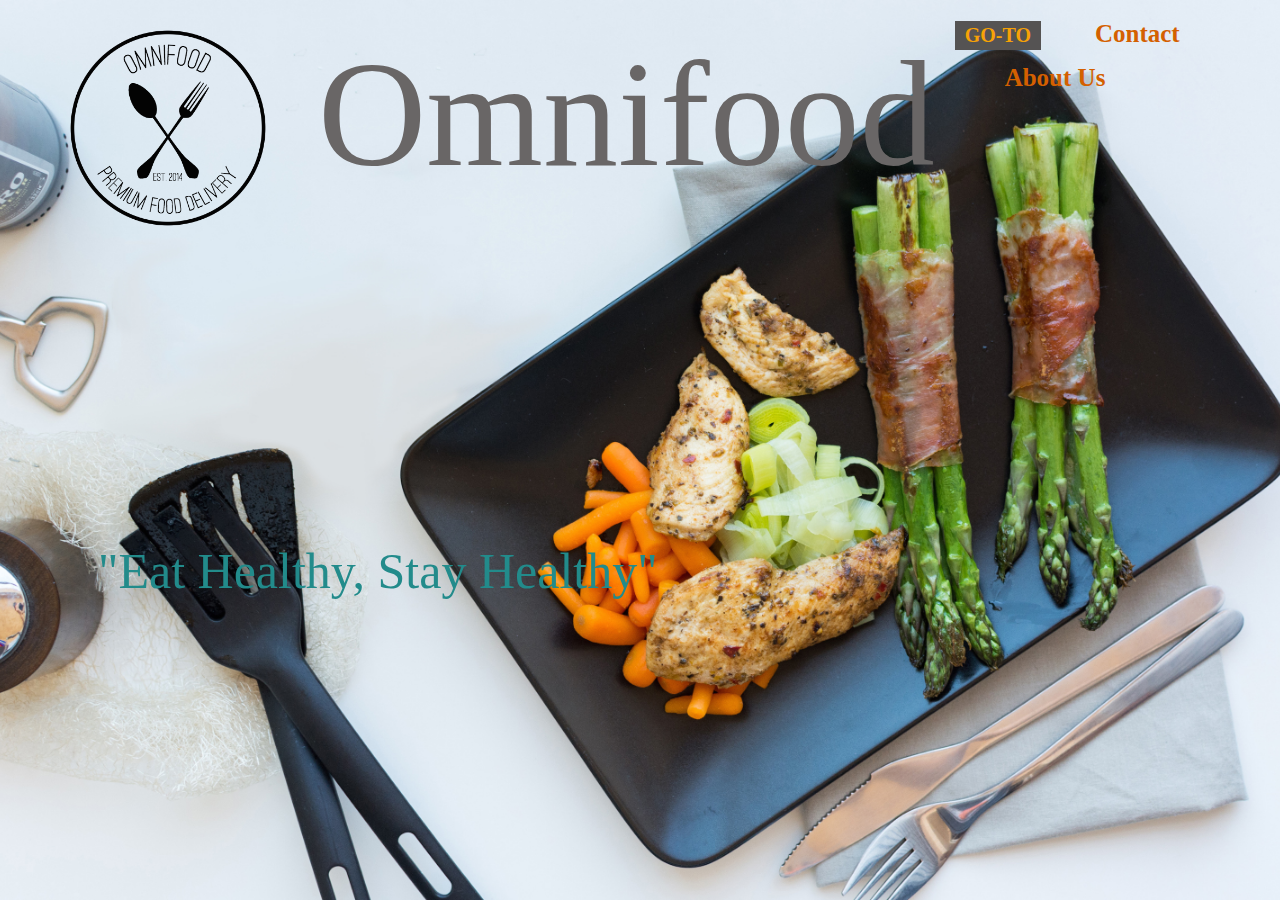
<file: index.html>
<!DOCKTYPE html>
<html>
    <head>
        <meta charset="utf-8">
        <title>Omnifood</title>
        <link rel="stylesheet" href="style.css">
    </head>
    <body background="hero.jpg">
       
            
                <img class="logo" src="logo.png" alt="omnifood logo">
                <h1 class="omn" >Omnifood</h1>
               
               
            
        
            <div>

                <div class="dropdown">
                    <h1 class="dropbtn">GO-TO</h1>
                    <div class="dropdown-content">
                        <a class="btn" href="page2.html"  >Next</a>
                        <a class="btn" href="menu1.html"  >Veg Menu</a>
                        <a class="btn" href="menu2.html"  >Non-veg Menu</a>
                        <a class="btn" href="menu3.html"  >Fast-Food</a>
                        <a class="btn" href="menu4.html"  >Cold-Drinks</a>
                        
                    </div>
                  </div>
                   
                   
                    <a class="btn" href="#"  >Contact</a> 
                    <a class="btn" href="#" >About Us</a>
            </div>

            <p class="line">"Eat Healthy, Stay Healthy"</p>
        
        

    </body>
</html>
</file>
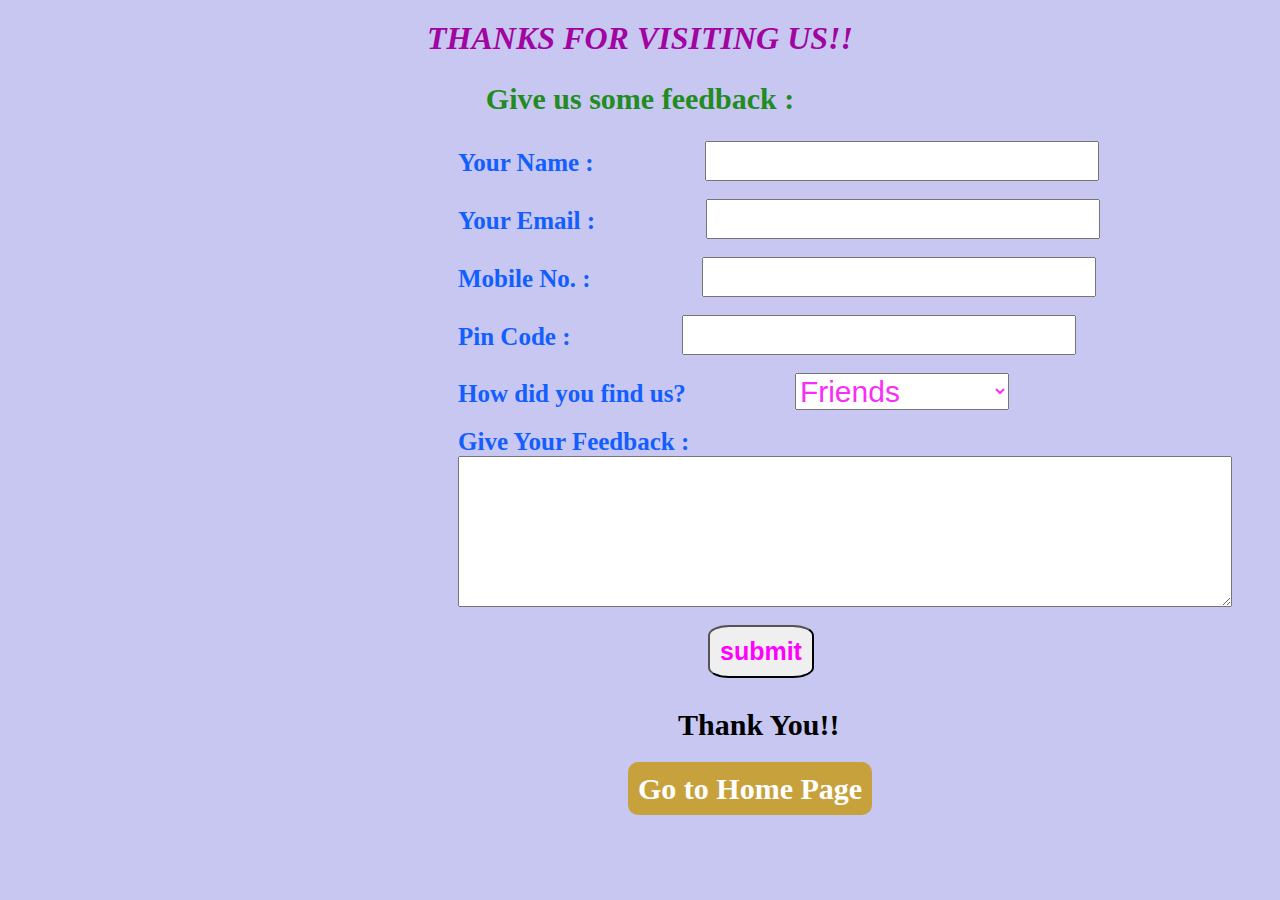
<file: feedbackF.html>
<!DOCKTYPE html>
<html>
    <head>
        <meta charset="utf-8">
        <title>Omnifood/menu/menu1</title>
        <link rel="stylesheet" href="style.css">
    </head>

    <body>


        <script>
            function myfun()
            {

                /*---------------------------Name validation -----------------------------*/
                var a=document.getElementById("user_name").value;

               /*  var correct_way= /^[A-Za-z]+$/ ; */

                if(a=="")
                {
                    document.getElementById("message").innerHTML="**Please Fill Your Name";
                    return false;
                }

                if(a.length<3)
                {
                    document.getElementById("message").innerHTML="**Your Name Must be of minimum 3 characters";
                    return false;
                }

                if(a.length>=20)
                {
                    document.getElementById("message").innerHTML="**Your Name Must be of maximum 20 characters";
                    return false;
                }

                if(isNaN(a))
                {
                    true;
                }
                else
                {
                    document.getElementById("message").innerHTML="**Only Alphabets are allowed";
                    return false;
                }
/*
                if(a != correct_way)
                {
            
                    document.getElementById("message").innerHTML="**Only alphabets are allowed";
                    return false;
                
                }*/

                /*-------------------email validations------------------*/

                var e=document.myform.user_email.value;

                if(e=="")
                {
                    document.getElementById("message_email").innerHTML="**Please Fill Your Email";
                    return false;
                }

                if(e.indexOf('@')<=0)
                {
                    document.getElementById("message_email").innerHTML="**Invalid @ Position";
                    return false;

                }

                if((e.charAt(e.length-4)=='.'  ) && (e.charAt(e.length-3)=='.'))
                {
                    document.getElementById("message_email").innerHTML="**Invalid . Position( .. Not Allowed )";
                    return false;

                }

                if((e.charAt(e.length-5)=='.'  )  && (e.charAt(e.length-4)=='.'))
                {
                    document.getElementById("message_email").innerHTML="**Invalid . Position( .. Not Allowed )";
                    return false;

                }


                if((e.charAt(e.length-4)!='.'  ) && (e.charAt(e.length-3)!='.'))
                {
                    document.getElementById("message_email").innerHTML="**Invalid . Position('.'Must be at 3rd or 4th position)";
                    return false;

                }
                if( e.charAt(e.length-1)=='@' ||  e.charAt(e.length-2)=='@'||  e.charAt(e.length-3)=='@' ||  e.charAt(e.length-4)=='@'||  e.charAt(e.length-5)=='@' )
                {
                    document.getElementById("message_email").innerHTML="**Invalid @ Position";
                    return false;

                }

                /*------------------------------Mobile Number validations -------------------------------*/

                var m=document.getElementById("user_mobile").value;

                
                if(m=="")
                {
                    document.getElementById("message_mobile").innerHTML="**Please Fill Your Mobile Number";
                    return false;
                }

                if(isNaN(m))
                {
                    document.getElementById("message_mobile").innerHTML="**Only numbers are allowed";
                    return false;
                }

                if(m.length>10 || m.length<10)
                {
                    document.getElementById("message_mobile").innerHTML="**Mobile Number must be of 10 digits";
                    return false;
                }

                if( m.charAt(0) != 9 && m.charAt(0) != 8 && m.charAt(0) != 7 )
                {
                    document.getElementById("message_mobile").innerHTML="**Mobile Number must start with either 9 or 8 or 7";
                    return false;
                }


                /*-------------------------------Validation for Pin Code--------------------------------*/

                var p=document.getElementById("user_pincode").value;

                if(p=="")
                {
                    document.getElementById("message_pincode").innerHTML="**Please Fill Your Pincode";
                    return false;
                }

                if(isNaN(p))
                {
                    document.getElementById("message_pincode").innerHTML="**Only Numbers( 0-9) are allowed";
                    return false;
                }

                if(p.length <6 || p.length> 6)
                {
                    document.getElementById("message_pincode").innerHTML="**Pincode Must be of 6 digits";
                    return false;
                }




            }


        </script>



        <h1 class="FB_start1">THANKS FOR VISITING US!! </h1>


        <h2 class="FB_start2" >Give us some feedback : </h2>


        <form name="myform" class="" onsubmit="return myfun() " autocomplete="off">

            <label class="Nm">Your Name : </label>
            <input class="IP" type="text" name="Your Name" id="user_name" value="">
            <span id="message" class="err"> </span>

            <br><br>
            <label class="Em">Your Email : </label>
            <input class="IP" type="text" id="user_email" value="">
            <span id="message_email" class="err"> </span>
            
            <br><br>

            <label class="Mb">Mobile No. : </label>
            <input class="IP" type="text" id="user_mobile" value="">
            <span id="message_mobile" class="err"> </span>

            <br><br>
            <label class="Pc">Pin Code : </label>
            <input class="IP" type="text" id="user_pincode" value="">
            <span id="message_pincode" class="err"> </span>

            <br><br>
            <label class="FsDD" for="find-us" >How did you find us?</label>

            <select class="IP" name="find-us" id="find-us" > 
                
                <option class="ot" value="Friend" selected>Friends</option>
                <option class="ot" value="ho">Advertisement</option>
                <option class="ot" value="Friend">Other</option>
            
            </select>

            <br><br>
            <label class="FB">Give Your Feedback :</label><br>
            <textarea class="TXA" name="Feedback" rows="5" cols="50"></textarea><br>

            <br>
            <input class="SB" type="submit" value="submit" >
            <br>

        </form>

        <p class="TYFB"><strong>Thank You!!</strong></p>
        <a class="feedback_btn" href="index.html" alt="Go to home "> <strong> Go to Home Page</strong></a>

    </body>
</html>
</file>
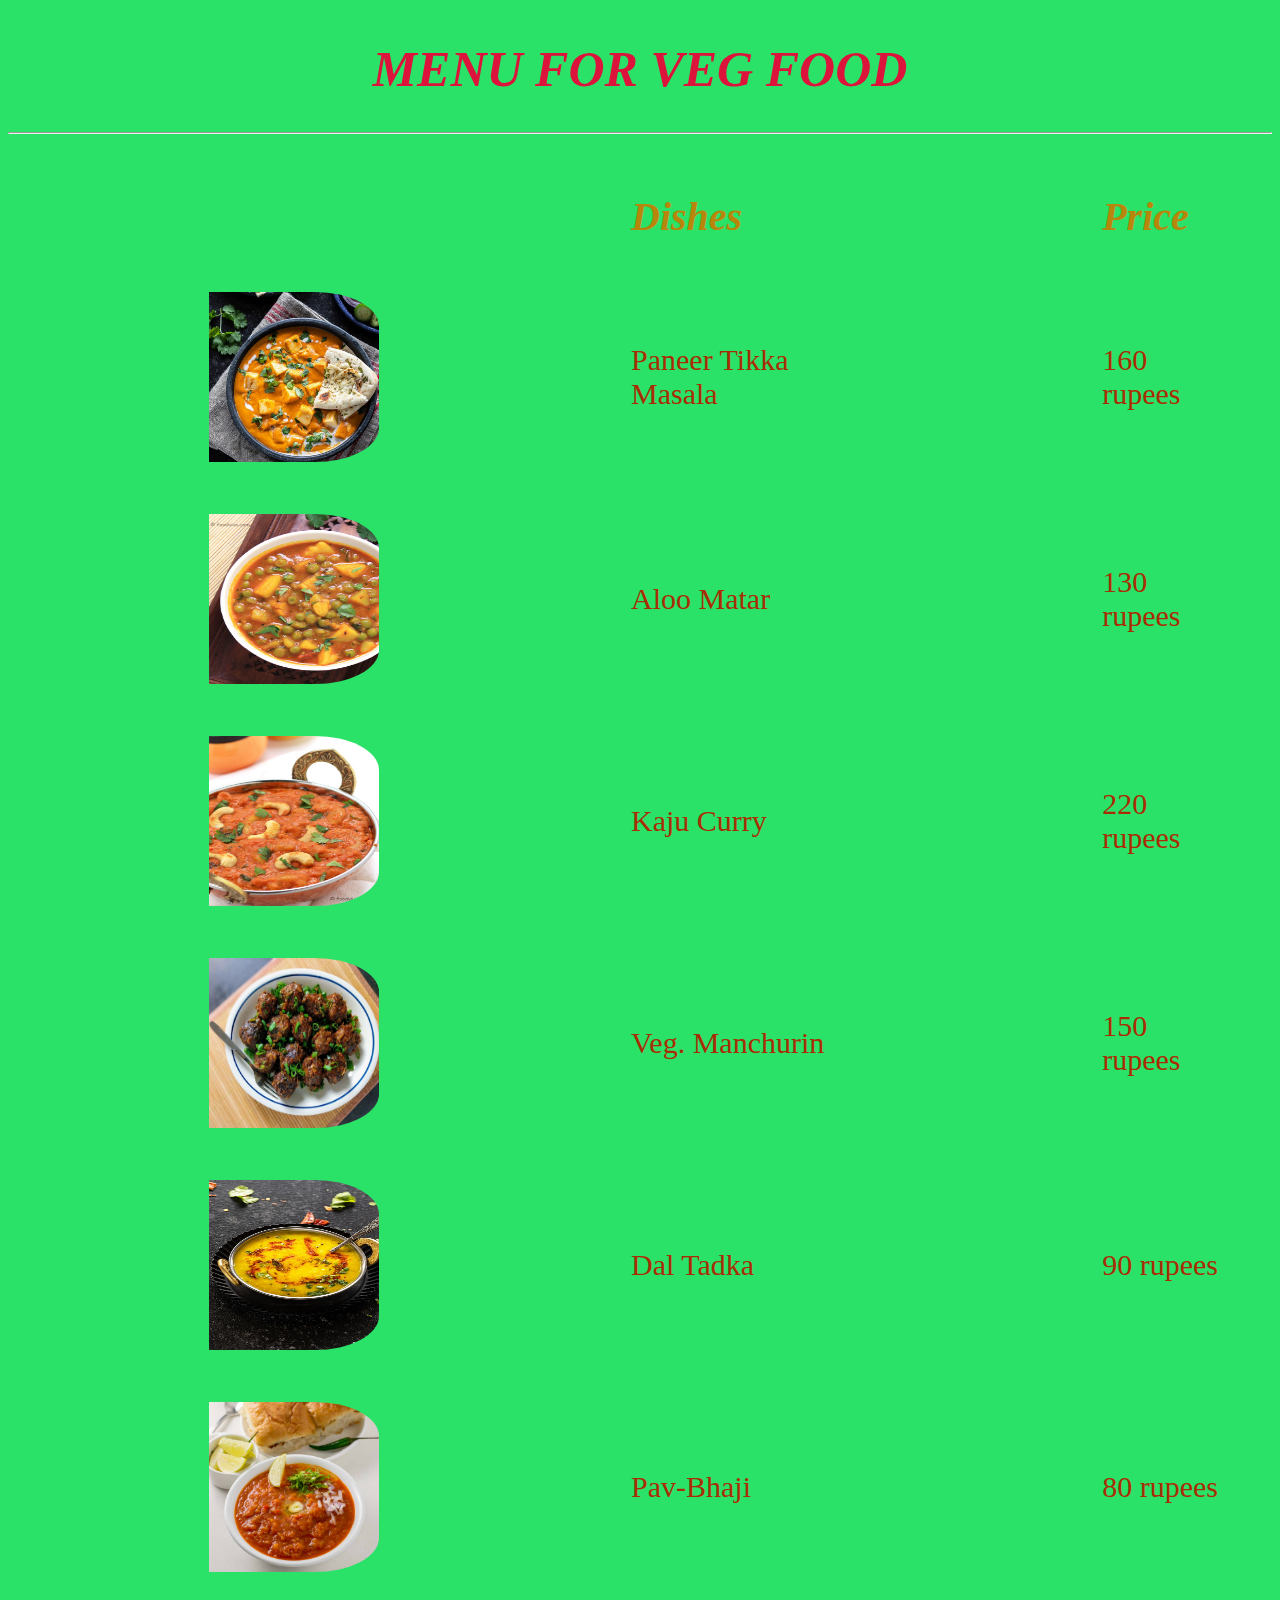
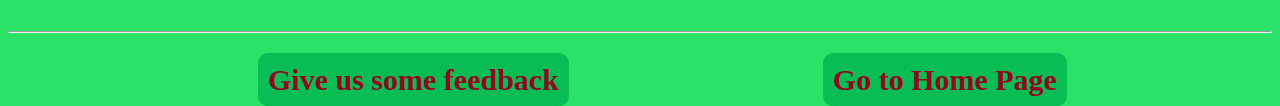
<file: menu1.html>
<!DOCKTYPE html>
<html>
    <head>
        <meta charset="utf-8">
        <title>Omnifood/menu/menu1</title>
        <link rel="stylesheet" href="style.css">
    </head>
    <body class="menu1body">
        <h1 class="menu1title" ><em>MENU FOR VEG FOOD</em></h1> 
        <hr>


        <table cellspacing="50px">
            <thead>
                <tr>
                    <td>
                        
                    </td>
                    <td>
                        <p class="infomenu1header" ><em><strong>Dishes</strong></em></p>
                    </td>
                    <td>
                        <p class="infomenu1header" ><em><strong>Price</strong></em></p>
                    </td>
                </tr>

            </thead>
                
            <tbody>
                <tr>
                    <td>
                        <img class="imgmenu1" src="Paneer-Butter-Masala-500x500.jpg" alt="paneer">
                    </td>
                    <td>
                        <p class="infomenu1" >Paneer Tikka Masala</p>
                    </td>
                    <td>
                        <p class="infomenu1" >160 rupees</p>
                    </td>
                </tr>

                <tr>
                    <td>
                        <img class="imgmenu1" src="aloo-matar.jpg" alt="aloo-matar">
                    </td>
                    <td>
                        <p class="infomenu1" >Aloo Matar</p>
                    </td>
                    <td>
                        <p class="infomenu1" >130 rupees</p>
                    </td>
                </tr>

                <tr>
                    <td>
                        <img class="imgmenu1" src="kaju-curry.jpg" alt="kaju-curry">
                    </td>
                    <td>
                        <p class="infomenu1" >Kaju Curry</p>
                    </td>
                    <td>
                        <p class="infomenu1" >220 rupees</p>
                    </td>
                </tr>

                <tr>
                    <td>
                        <img class="imgmenu1"src="veg-manchurian-dry-recipe-step-by-step-instructions-10-1024x825.jpg" alt="veg-manchurian">
                    </td>
                    <td>
                        <p class="infomenu1" >Veg. Manchurin</p>
                    </td>
                    <td>
                        <p class="infomenu1" >150 rupees</p>
                    </td>
                </tr>

                <tr>
                    <td>
                        <img class="imgmenu1" src="Moong-Dal.jpg" alt="Moong-Dal">
                    </td>
                    <td>
                        <p class="infomenu1" >Dal Tadka</p>
                    </td>
                    <td>
                        <p class="infomenu1" >90 rupees</p>
                    </td>
                </tr>

                <tr>
                    <td>
                        <img class="imgmenu1" src="pav-bhaji-recipe-1-3.jpg" alt="Pav-Bhaji">
                    </td>
                    <td>
                        <p class="infomenu1" >Pav-Bhaji</p>
                    </td>
                    <td>
                        <p class="infomenu1" >80 rupees</p>
                    </td>
                </tr>

            </tbody>

        </table>
        <hr class="hrmenu1">
        <a class="btnmenu1" href="feedbackF.html" alt="feedback" style="font-size: 30px;"> <strong>Give us some feedback</strong></a>
        <a class="btnmenu1" href="index.html" alt="Go to home " style="font-size: 30px;"> <strong> Go to Home Page</strong></a>
    </body>
</html>
</file>
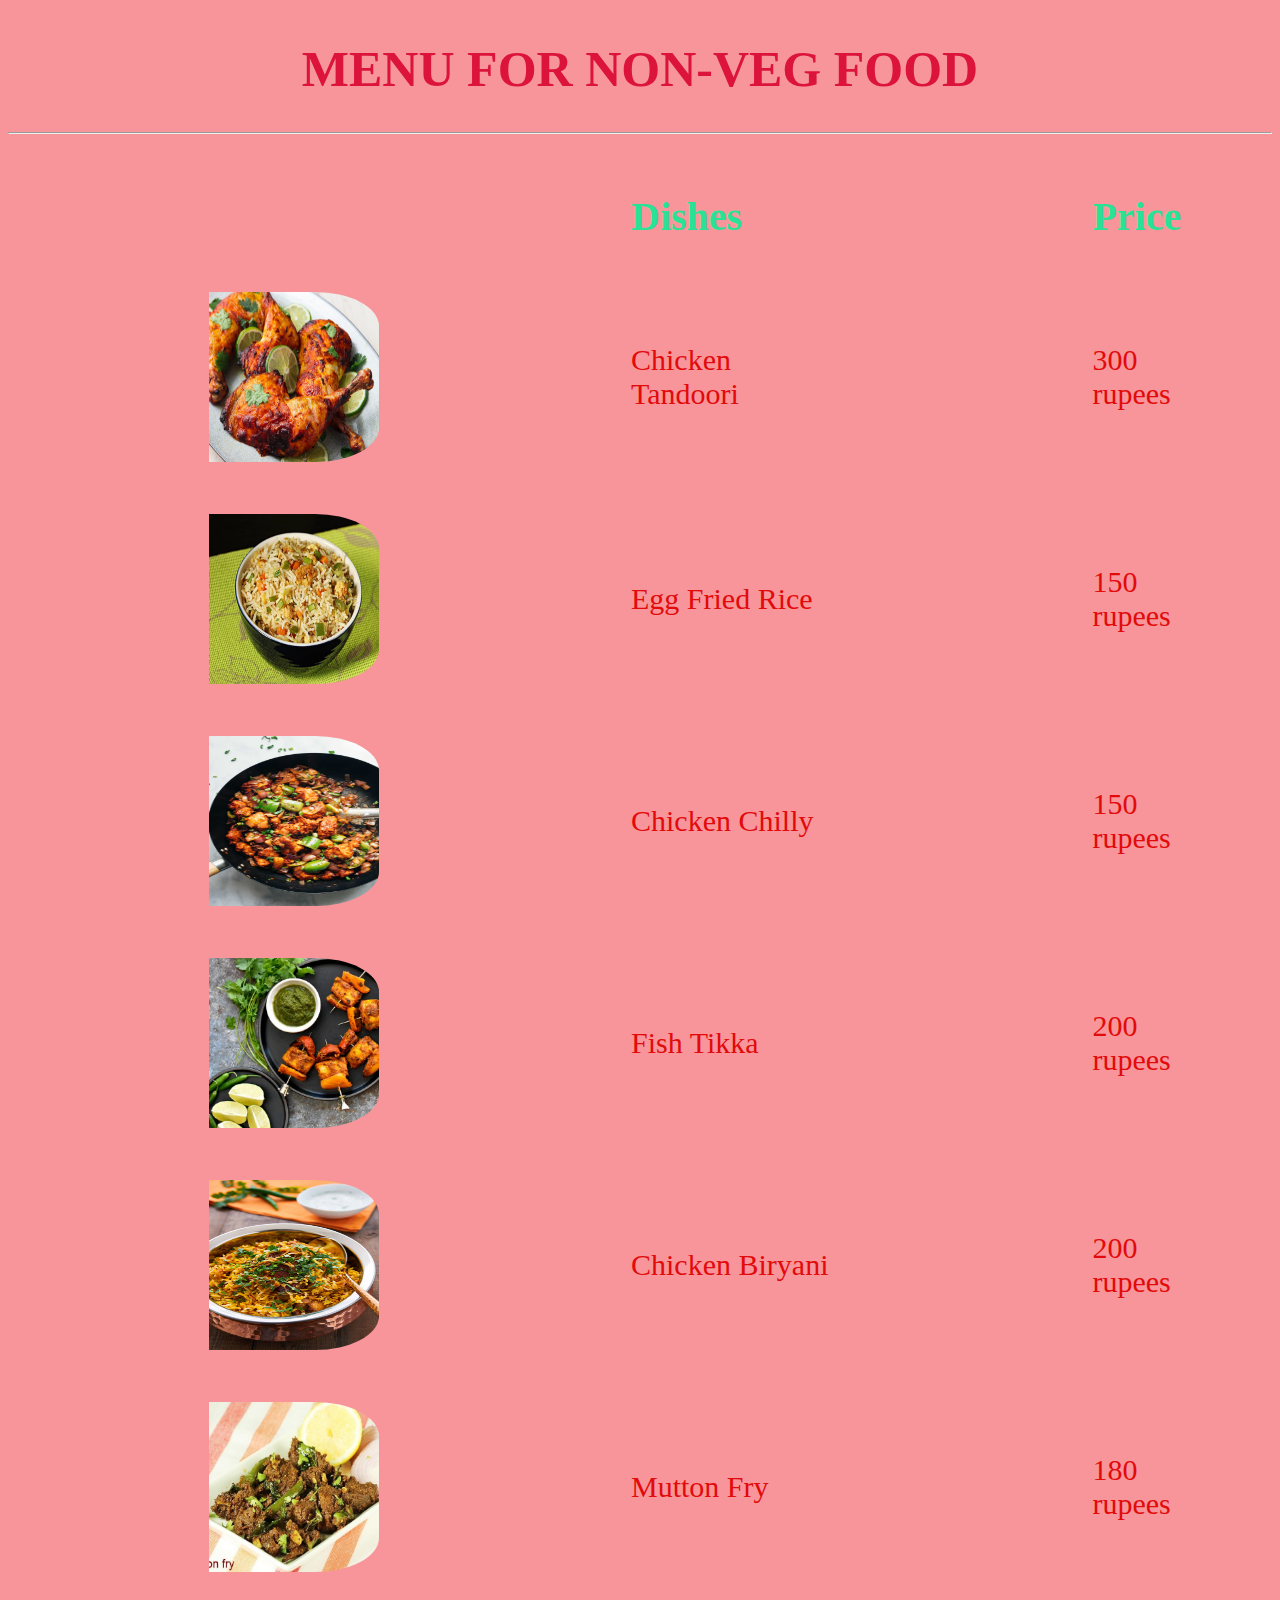
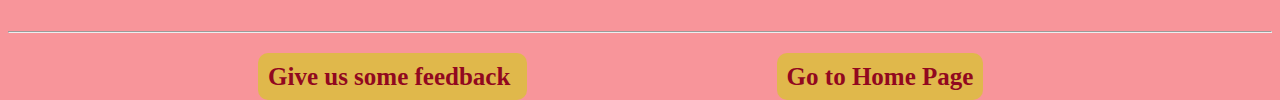
<file: menu2.html>
<!DOCKTYPE html>
<html>
    <head>
        <meta charset="utf-8">
        <title>Omnifood/menu/menu2</title>
        <link rel="stylesheet" href="style.css">
    </head>
    <body class="menu2body">
        <h1 class="menu2title" >MENU FOR NON-VEG FOOD</h1>
        <hr>

        <table cellspacing="50px">
            <thead>
                <tr>
                    <td>

                    </td>
                    <td>
                        <p class="infomenu2header" ><strong>Dishes</strong></p>
                    </td>
                    <td>
                        <p class="infomenu2header" ><strong>Price</strong></p>
                    </td>
                </tr>

            </thead>
                
            <tbody>
                <tr>
                    <td>
                        <img class="imgmenu2" src="chicken-tandori-1526595014.jpg" alt="Chicken Tandoori"> 
                    </td>
                    <td>
                        <p class="infomenu2" >Chicken Tandoori</p>
                    </td>
                    <td>
                        <p class="infomenu2" >300 rupees</p>
                    </td>
                </tr>

                <tr>
                    <td>
                        <img class="imgmenu2" src="egg-fried-rice-recipe.jpg" alt="Egg Fried Rice">
                    </td>
                    <td>
                        <p class="infomenu2" >Egg Fried Rice</p>
                    </td>
                    <td>
                        <p class="infomenu2" >150 rupees</p>
                    </td>
                </tr>

                <tr>
                    <td>
                        <img class="imgmenu2" src="Easy-Chinese-Chilli-Chicken-Dry-1-1.jpg" alt="Chicken Chilly">
                    </td>
                    <td>
                        <p class="infomenu2" >Chicken Chilly</p>
                    </td>
                    <td>
                        <p class="infomenu2">150 rupees</p>
                    </td>
                </tr>

                <tr>
                    <td>
                        <img class="imgmenu2" src="Fish-Tikka-6-500x500.jpg" alt="Fish Tikka">
                    </td>
                    <td>
                        <p class="infomenu2" >Fish Tikka</p>
                    </td>
                    <td>
                        <p class="infomenu2" >200 rupees</p>
                    </td>
                </tr>

                <tr>
                    <td>
                        <img class="imgmenu2" src="chicken-biryani-12-1200x1799.jpg" alt="Chicken Biryani">
                    </td>
                    <td>
                        <p class="infomenu2" >Chicken Biryani</p>
                    </td>
                    <td>
                        <p class="infomenu2">200 rupees</p>
                    </td>
                </tr>

                <tr>
                    <td>
                        <img class="imgmenu2" src="mutton-fry-recipe-500x447.jpg" alt="Mutton Fry">
                    </td>
                    <td>
                        <p class="infomenu2" >Mutton Fry</p>
                    </td>
                    <td>
                        <p class="infomenu2" >180 rupees</p>
                    </td>
                </tr>

            </tbody>

        </table>
        <hr class="hrmenu2">
        <a class="btnmenu2" href="feedbackF.html" > <strong>Give us some feedback</strong> </a>
        <a class="btnmenu2" href="index.html" alt="Go to home "> <strong> Go to Home Page</strong> </a>
    </body>
</html>
</file>
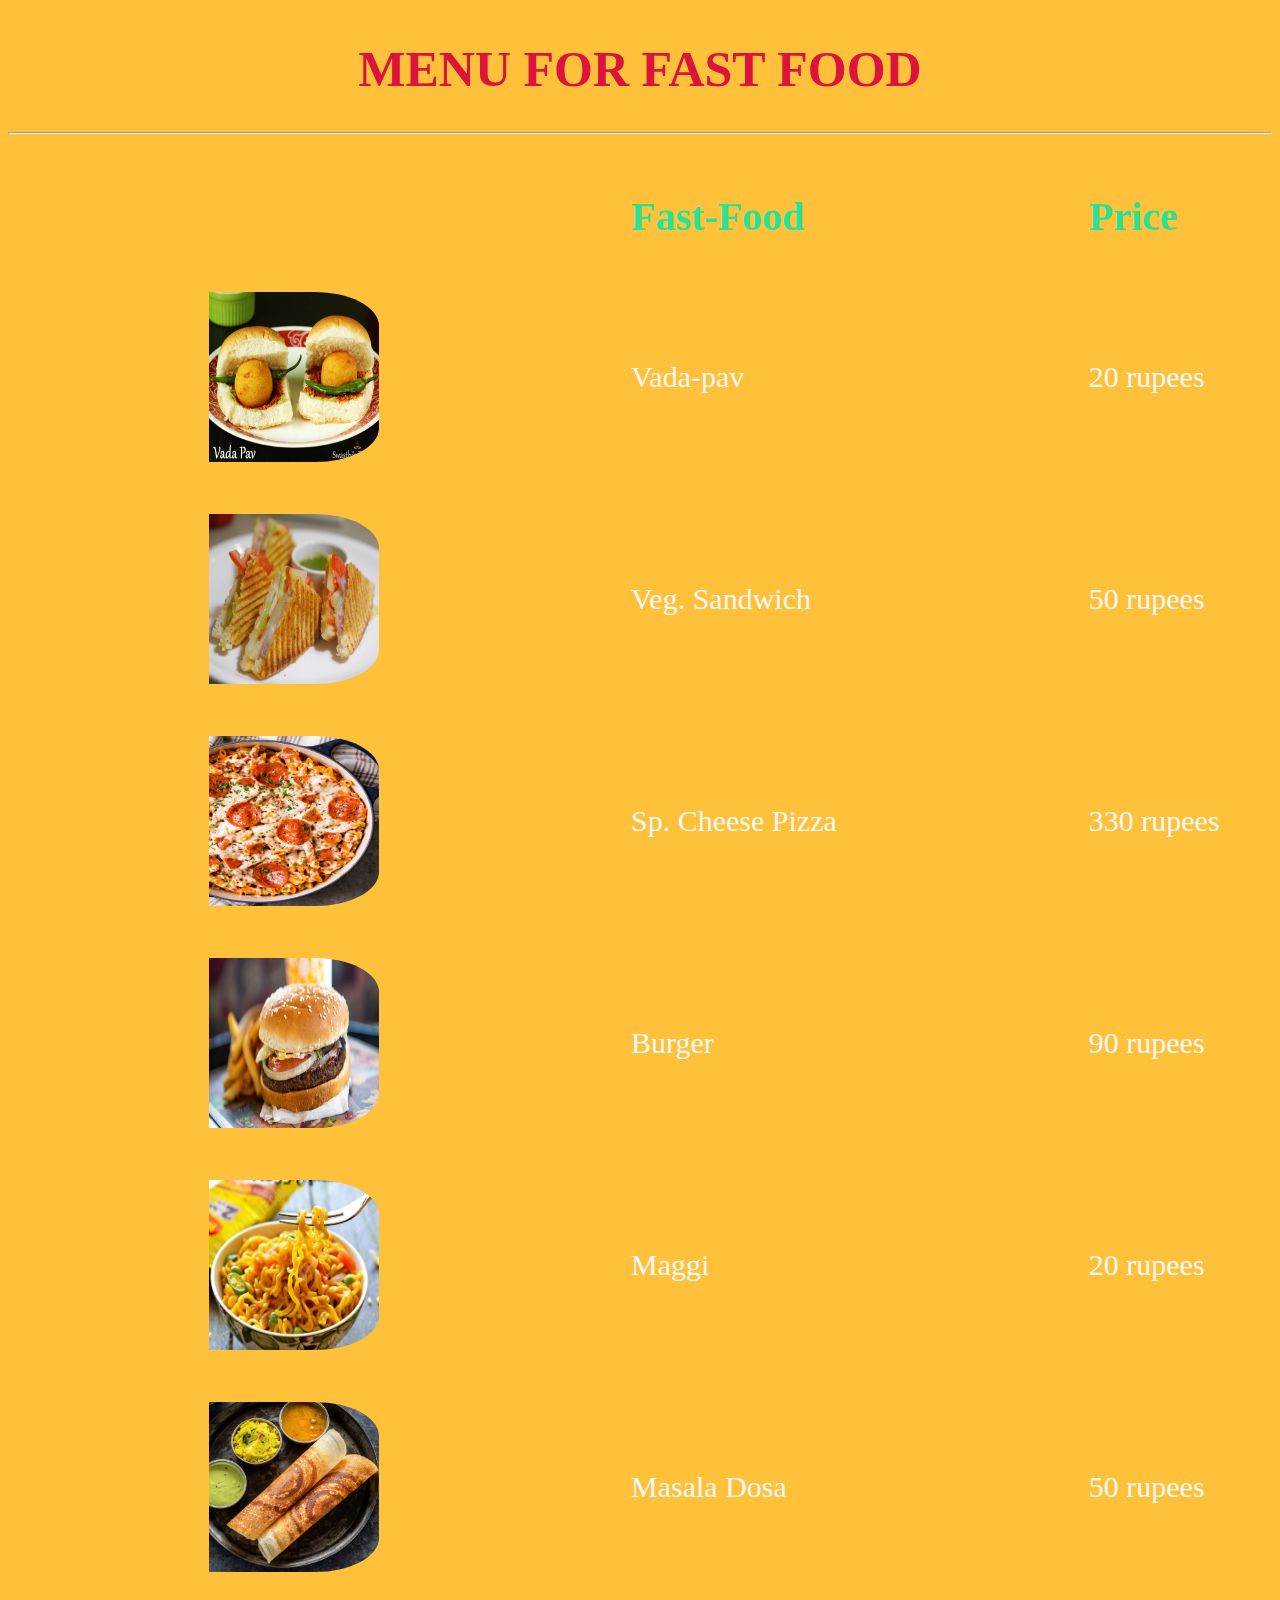
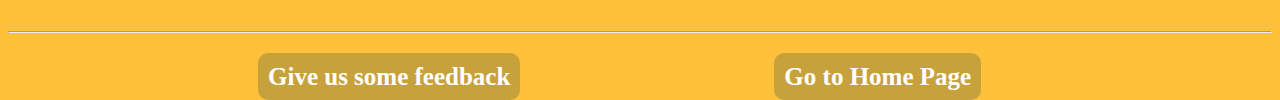
<file: menu3.html>
<!DOCKTYPE html>
<html>
    <head>
        <meta charset="utf-8">
        <title>Omnifood/menu/menu3</title>
        <link rel="stylesheet" href="style.css">
    </head>
    <body class="menu3body">
        <h1 class="menu3title" >MENU FOR FAST FOOD</h1> 
        <hr>

        <table cellspacing="50px">
            <thead>
                <tr>
                    <td>

                    </td>
                    <td>
                        <p class="infomenu3header" ><strong>Fast-Food</strong></p>
                    </td>
                    <td>
                        <p class="infomenu3header" ><strong>Price</strong></p>
                    </td>
                </tr>

            </thead>
                
            <tbody>
                <tr>
                    <td>
                        <img class="imgmenu3" src="vada-pav-recipe.jpg" alt="Vada-pav">
                    </td>
                    <td>
                        <p class="infomenu3" >Vada-pav</p>
                    </td>
                    <td>
                        <p class="infomenu3" >20 rupees</p>
                    </td>
                </tr>

                <tr>
                    <td>
                        <img class="imgmenu3" src="Veg-Toast-Sandwich.jpg" alt="Veg. Sandwich">
                    </td>
                    <td>
                        <p class="infomenu3" >Veg. Sandwich</p>
                    </td>
                    <td>
                        <p class="infomenu3" >50 rupees</p>
                    </td>
                </tr>

                <tr>
                    <td>
                        <img class="imgmenu3" src="Deluxe-Pizza-Pasta-crop-680x964.jpg" alt="Pizza">
                    </td>
                    <td>
                        <p class="infomenu3">Sp. Cheese Pizza</p>
                    </td>
                    <td>
                        <p class="infomenu3">330 rupees </p>
                    </td>
                </tr>

                <tr>
                    <td>
                        <img class="imgmenu3" src="impossible-whopper-burger-king.jpg" alt="Burger">
                    </td>
                    <td>
                        <p class="infomenu3">Burger</p>
                    </td>
                    <td>
                        <p class="infomenu3" >90 rupees</p>
                    </td>
                </tr>

                <tr>
                    <td>
                        <img class="imgmenu3" src="Maggi-Noodles-Recipe-1-450x375.jpg" alt="Maggi">
                    </td>
                    <td>
                        <p class="infomenu3" >Maggi</p>
                    </td>
                    <td>
                        <p class="infomenu3" >20 rupees</p>
                    </td>
                </tr>

                <tr>
                    <td>
                        <img class="imgmenu3" src="Masala-Dosa-500x500.jpg" alt="Masala Dosa">
                    </td>
                    <td>
                        <p class="infomenu3" >Masala Dosa</p>
                    </td>
                    <td>
                        <p class="infomenu3" >50 rupees</p>
                    </td>
                </tr>


            </tbody>

        </table>

        <hr class="hrmenu3">

        <a  class="btnmenu3" href="feedbackF.html" alt="feedback" > <strong>Give us some feedback</strong></a>
        <a class="btnmenu3" href="index.html" alt="Go to home " > <strong> Go to Home Page</strong></a>
    </body>
</html>
</file>
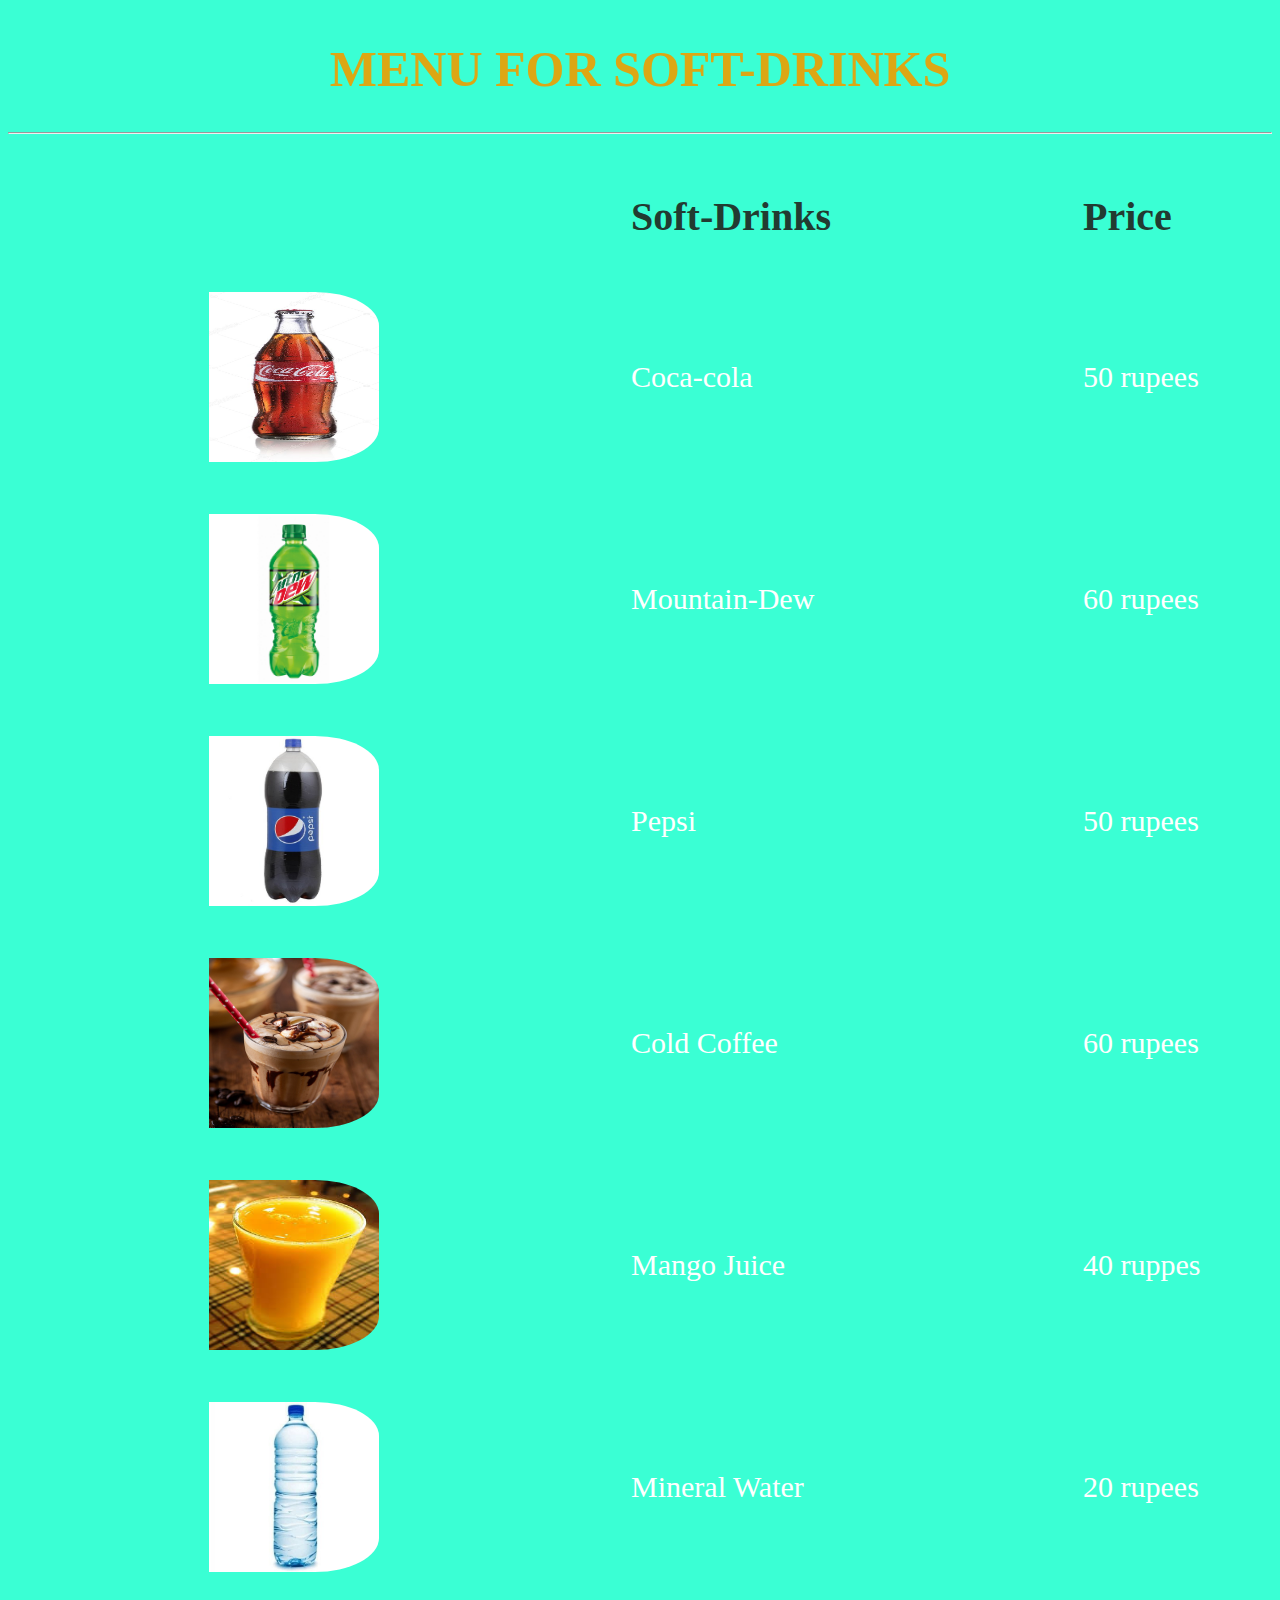
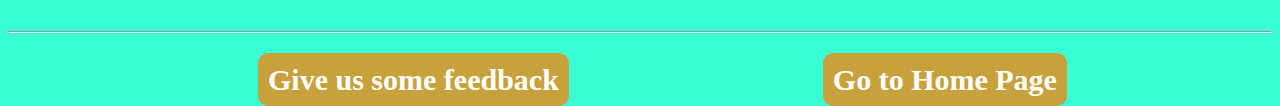
<file: menu4.html>
<!DOCKTYPE html>
<html>
    <head>
        <meta charset="utf-8">
        <title>Omnifood/menu/menu4</title>
        <link rel="stylesheet" href="style.css">
    </head>
    <body class="menu4body">
        <h1 class="menu4title">MENU FOR SOFT-DRINKS</h1>
        <hr>


        <table cellspacing="50px">
            <thead>
                <tr>
                    <td>

                    </td>
                    <td>
                        <p class="infomenu4header" ><strong>Soft-Drinks</strong></p>
                    </td>
                    <td>
                        <p class="infomenu4header"><strong>Price</strong></p>
                    </td>
                </tr>

            </thead>
                
            <tbody>
                <tr>
                    <td>
                        <img  class="imgmenu4" src="depositphotos_44227185-stock-photo-coca-cola-bottle.jpg" alt="Coco-cola"> 
                    </td>
                    <td>
                        <p class="infomenu4">Coca-cola</p>
                    </td>
                    <td>
                        <p class="infomenu4">50 rupees</p>
                    </td>
                </tr>

                <tr>
                    <td>
                        <img  class="imgmenu4" src="mountain-dew.jpg" alt="Mountain Dew">
                    </td>
                    <td>
                        <p class="infomenu4">Mountain-Dew</p>
                    </td>
                    <td>
                        <p class="infomenu4" >60 rupees</p>
                    </td>
                </tr>

                <tr>
                    <td>
                        <img  class="imgmenu4" src="pepsi-2-liter-bottle-500x500.jpg" alt="Pepsi Water">
                    </td>
                    <td>
                        <p class="infomenu4">Pepsi</p>
                    </td>
                    <td>
                        <p class="infomenu4">50 rupees</p>
                    </td>
                </tr>

                <tr>
                    <td>
                        <img  class="imgmenu4" src="Cafe-style-cold-coffee-with-icecream.jpg" alt="Cold Coffee">
                    </td>
                    <td>
                        <p class="infomenu4">Cold Coffee</p>
                    </td>
                    <td>
                        <p class="infomenu4">60 rupees</p>
                    </td>
                </tr>

                <tr>
                    <td>
                        <img  class="imgmenu4" src="mango-juice.jpg" alt="Mango Juice">
                    </td>
                    <td>
                        <p class="infomenu4" >Mango Juice</p>
                    </td>
                    <td>
                        <p class="infomenu4" >40 ruppes</p>
                    </td>
                </tr>

                <tr>
                    <td>
                        <img  class="imgmenu4" src="mineral-water.jpg" alt="mineral Water">
                    </td>
                    <td>
                        <p class="infomenu4" >Mineral Water</p>
                    </td>
                    <td>
                        <p class="infomenu4" >20 rupees</p>
                    </td>
                </tr>

            </tbody>

        </table>

        <hr class="hrmenu4">

        <a class="btnmenu4" href="feedbackF.html" alt="feedback"> <strong>Give us some feedback</strong></a>
        <a class="btnmenu4" href="index.html" alt="Go to home "> <strong> Go to Home Page</strong></a>
    </body>
</html>
</file>
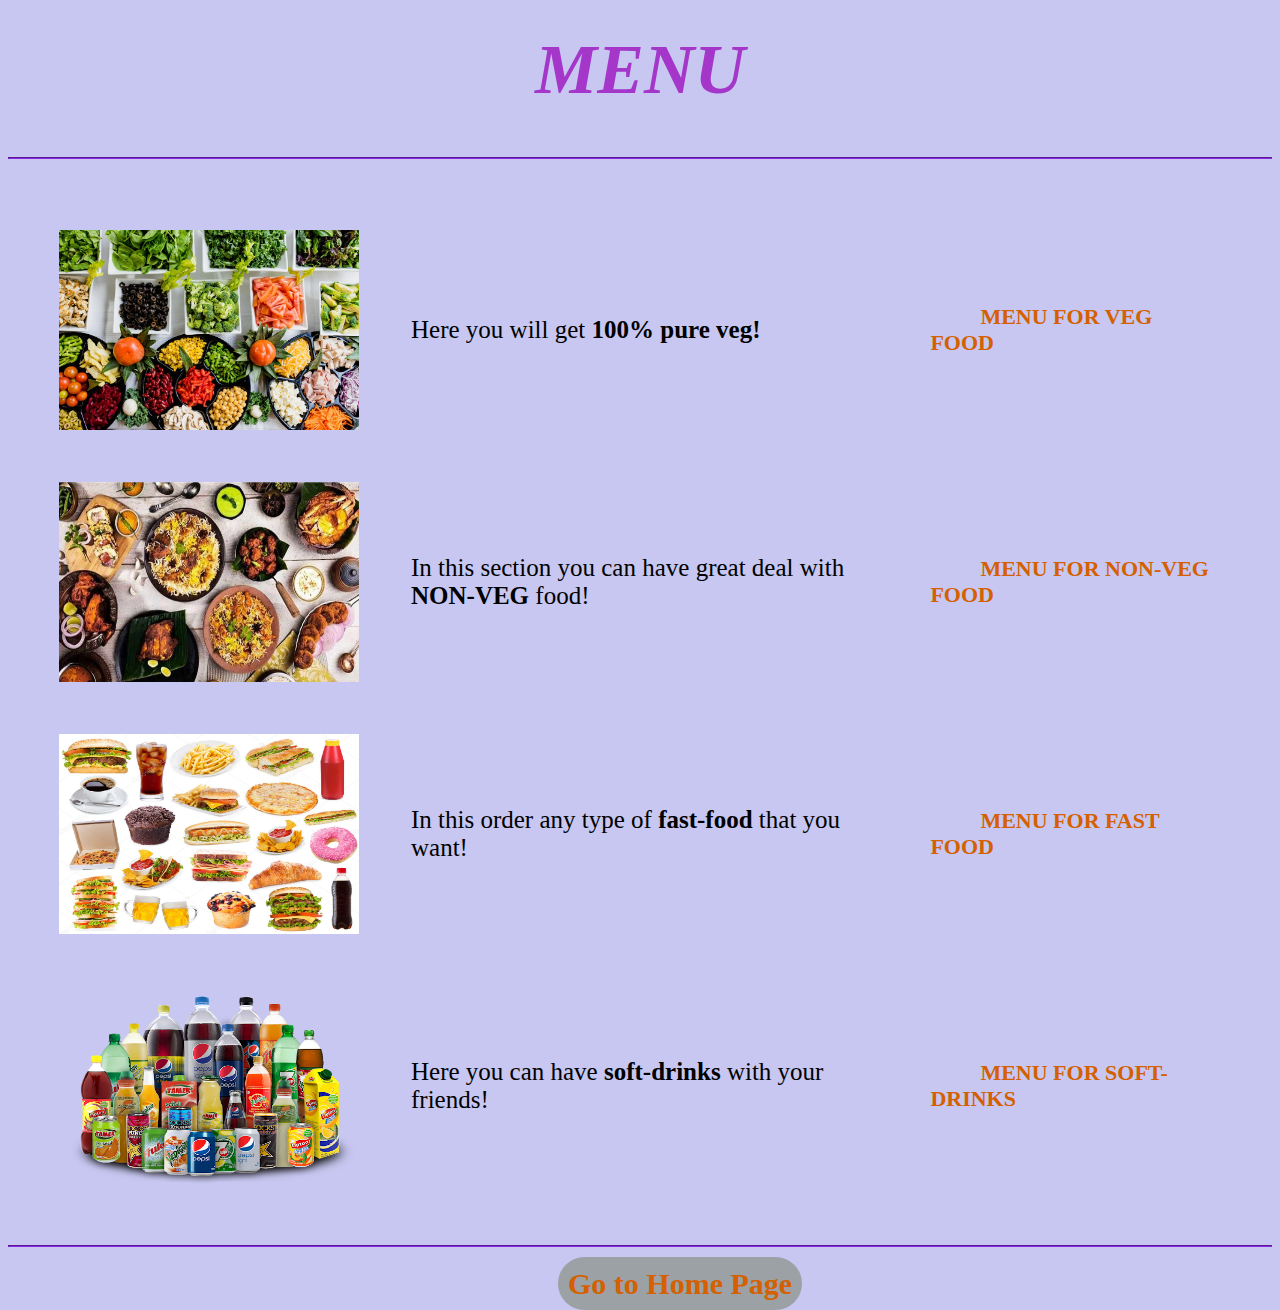
<file: page2.html>
<!DOCKTYPE html>
<html>
    <head>
        <meta charset="utf-8">
        <title>Omnifood/Menu</title>
        <link rel="stylesheet" href="style.css">
    </head>
    <body>
        <h1 class="menuword" ><em>MENU</em></h1>
        <hr class="hrnext">
        <table cellspacing="50px">
            <tr>
                <td>
                    <img class="imgnext" src="veg.jpg" alt="veg food image" >  

                </td>
                <td>
                    <p class="info">Here you will get <strong>100% pure veg!</strong></p>
                </td>

                <td>
                    <a class="btnnext" href="menu1.html" >MENU FOR VEG FOOD</a>
                </td>
            </tr>


            <tr>
                <td>
                     <img class="imgnext" src="nonveg.png" alt="veg food image" >  
                </td>

                <td>
                    <p class="info" >In this section you can have great deal with <strong>NON-VEG</strong> food!</p> 
                </td>
                
                <td>
                    <a class="btnnext" href="menu2.html" >MENU FOR NON-VEG FOOD</a>
                </td>
            </tr>


            <tr>
                <td>
                    <img class="imgnext" src="fast_food.jpg" alt="veg food image" >  
                </td>
                <td>
                    <p class="info" >In this order any type of <strong>fast-food</strong> that you want!</p>
                </td>

                <td>
                    <a class="btnnext"href="menu3.html"  >MENU FOR FAST FOOD</a>
                </td>
            </tr>
            <tr>
                <td>
                    <img class="imgnext" src="soft_drinks.png" alt="veg food image" >  
                </td>
                <td>
                    <p class="info" >Here you can have <strong>soft-drinks</strong> with your friends!</p>
                </td>
                <td>
                    <a class="btnnext"href="menu4.html">MENU FOR SOFT-DRINKS</a>
                </td>
            </tr>
        </table>
        <hr class="hrnext">
        <a class="gohome" href="index.html" alt="Go to home "> <strong> Go to Home Page</strong></a>
        

    </body>
</html>
</file>
<file: style.css>
/*---------------------------------Dropdown Box-------------------------------------------*/
.dropbtn {
  
  background-color: rgb(85, 83, 83);
  color:rgb(247, 162, 6);
  padding: 3px 10px;
  font-size: 20px;
  font-weight: bolder;
  border: none;
}

.dropdown {
  position: relative;
  display: inline-block;
}

.dropdown-content {
  display: none;
  position: absolute;
  
  min-width: 160px;
  
  z-index: 1;
}

.dropdown-content a {
  
  padding: 12px 16px;
  text-decoration: none; 
  display: block;
}



.dropdown:hover .dropdown-content {display: block;}



/*---------------------------------page 1 Main Page --------------------------------------*/

html{
    margin: 0;
}
body{
    background-attachment: fixed;
    background-size: cover;
    background-position: center;
    background-color: rgb(199, 199, 241);
    
}



.logo{
    margin: 20px 50px 0 60px;
    float: left;
    height: 200px;
    
}
.omn{
    font-size: 150px;
    margin-top: 20px;
    margin-right: 20px;
    float: left;
    color: rgb(105, 102, 102);
    font-weight: lighter;
}
.line{
    margin: 450px 0 0 90px ;
    font-size: 50px;
    color: #228b8b;
}

.btn1{
    margin-left: 400px;
    padding: 30px 10px 0 50px;
    text-decoration : none;
    color: rgb(212, 96, 0);
    font-weight: bolder;
}
.btn1:hover{
    color: rgb(80, 231, 34);
    text-decoration-line: none;
    -moz-text-decoration-line: none;
}

.btn{
    font-size: 25PX;
    padding: 30px 10px 0 50px;
    text-decoration : none;
    color: rgb(212, 96, 0);
    font-weight: bolder;
}
.btn:hover{
    color: rgb(80, 231, 34);
    text-decoration-line: none;
    -moz-text-decoration-line: none;
}


/*---------------------------------page 2 --------------------------------------*/

.gohome{
    padding: 10px 10px;
    text-decoration: none;
    color: rgb(212, 96, 0);
    font-weight: bolder;
    margin-left: 550px;
    margin-bottom: 30px;
    background-color: rgb(155, 161, 165);
    
    border-radius: 30px;
    -webkit-border-radius: 30px;
    -moz-border-radius: 30px;
    -ms-border-radius: 30px;
    -o-border-radius: 30px;

    border-color: rgb(63, 63, 95);
    font-size: 30px;
    
    
}
.gohome:hover{
    color: rgb(231, 34, 215);
    text-decoration-line: none;
    -moz-text-decoration-line: none;
   
}

.menuword{
    color: rgba(162, 42, 199, 0.925);
    margin-top: 30px;
    font-size: 70px; 
    text-align: center;
    
}

.imgnext{
    width: 300px;
    height: 200px;
    transition: 0s;
    -webkit-transition: 0s;
    -moz-transition: 0s;
    -ms-transition: 0s;
    -o-transition: 0s;
}
.imgnext :hover{
    width: 400px;
    height: 300px;
    
   
}

.btnnext{
    font-size: 22px;
    
    padding: 30px 10px 0 50px;
    text-decoration : none;
    color: rgb(212, 96, 0);
    font-weight: bolder;

}
.btnnext:hover{
    color: rgb(231, 34, 215);
    text-decoration-line: none;
    -moz-text-decoration-line: none;
}
.info{
    font-size: 25PX;

}
.hrnext{
    border-color: blueviolet;
    
    margin-bottom: 20px;
}

/*---------------------------------Menu 1 --------------------------------------*/

.imgmenu1{
    width: 170px;
    height: 170px;
    padding-left: 150px;
    border-radius: 20%;
    -webkit-border-radius: 20%;
    -moz-border-radius: 20%;
    -ms-border-radius: 20%;
    -o-border-radius: 20%;
}

.menu1body{
    background-color: rgb(43, 226, 104);
}
.infomenu1{
    font-size: 30px;
    margin-left: 200px;
    color: rgb(168, 45, 5);
}
.infomenu1header{

    font-size: 40px;
    margin-left: 200px;
    color: darkgoldenrod;
}

.menu1title{

    margin-top: 40px;
    text-align: center;
    font-size: 50px;
    color: crimson;
}

.btnmenu1{
    background-color: rgb(8, 189, 83);
    font-size: 25PX;
    padding: 10px 10px;
    text-decoration: none;
    color: rgb(145, 8, 31);
    font-weight: bolder;
    margin-left: 250px;
    
    border-radius: 10px;
    -webkit-border-radius: 10px;
    -moz-border-radius: 10px;
    -ms-border-radius: 10px;
    -o-border-radius: 10px;
}
.btnmenu1:hover{
    color: rgb(230, 250, 48);
    text-decoration-line: none;
    -moz-text-decoration-line: none;

}

.hrmenu1{
    margin-bottom: 30px;
}

/*---------------------------------Menu 2 --------------------------------------*/

.menu2body{
    background-color: rgb(248, 149, 154);
}

.infomenu2{
    font-size: 30px;
    margin-left: 200px;
    color: rgb(226, 10, 10);

}
.infomenu2header{
    font-size: 40px;
    margin-left: 200px;
    color: rgb(41, 226, 149);

}

.imgmenu2{

    width: 170px;
    height: 170px;
    padding-left: 150px;
    border-radius: 20%;
    -webkit-border-radius: 20%;
    -moz-border-radius: 20%;
    -ms-border-radius: 20%;
    -o-border-radius: 20%;
}

.btnmenu2{
    background-color: rgb(224, 184, 75);
    font-size: 25PX;
    padding: 10px 10px;
    text-decoration: none;
    color: rgb(145, 8, 31);
    font-weight: bolder;
    margin-left: 250px;
    
    border-radius: 10px;
    -webkit-border-radius: 10px;
    -moz-border-radius: 10px;
    -ms-border-radius: 10px;
    -o-border-radius: 10px;
}

.btnmenu2:hover{
    color: rgb(233, 48, 250);
    text-decoration-line: none;
    -moz-text-decoration-line: none;

}

.menu2title{
    
    margin-top: 40px;
    text-align: center;
    font-size: 50px;
    color: crimson;
}
.hrmenu2{
    margin-bottom: 30px;
}

/*---------------------------------Menu 3 --------------------------------------*/

.menu3body{
    background-color: rgb(255, 193, 58);
}

.infomenu3header{
    font-size: 40px;
    margin-left: 200px;
    color: rgb(41, 226, 149);
}

.infomenu3{
    font-size: 30px;
    margin-left: 200px;
    color: rgb(248, 248, 248);

}

.menu3title{
    margin-top: 40px;
    text-align: center;
    font-size: 50px;
    color: crimson;
}

.hrmenu3{
    margin-bottom: 30px;
}

.imgmenu3{
    width: 170px;
    height: 170px;
    padding-left: 150px;
    border-radius: 20%;
    -webkit-border-radius: 20%;
    -moz-border-radius: 20%;
    -ms-border-radius: 20%;
    -o-border-radius: 20%;
}


.btnmenu3{
    background-color: rgb(199, 162, 60);
    font-size: 25PX;
    padding: 10px 10px;
    text-decoration: none;
    color: rgb(255, 255, 255);
    font-weight: bolder;
    margin-left: 250px;
    
    border-radius: 10px;
    -webkit-border-radius: 10px;
    -moz-border-radius: 10px;
    -ms-border-radius: 10px;
    -o-border-radius: 10px;
}

.btnmenu3:hover{
    color: rgb(255, 5, 5);
    text-decoration-line: none;
    -moz-text-decoration-line: none;

}


/*---------------------------------Menu 4 --------------------------------------*/


.menu4body{
    background-color: rgb(58, 255, 212);
}

.infomenu4header{
    font-size: 40px;
    margin-left: 200px;
    color: rgb(34, 59, 49);
}

.infomenu4{
    font-size: 30px;
    margin-left: 200px;
    color: rgb(255, 255, 255);

}

.menu4title{
    margin-top: 40px;
    text-align: center;
    font-size: 50px;
    color: rgb(220, 167, 20);
}

.hrmenu4{
    margin-bottom: 30px;
    
}

.imgmenu4{
    width: 170px;
    height: 170px;
    padding-left: 150px;
    border-radius: 20%;
    -webkit-border-radius: 20%;
    -moz-border-radius: 20%;
    -ms-border-radius: 20%;
    -o-border-radius: 20%;
}


.btnmenu4{
    background-color: rgb(199, 162, 60);
    font-size: 30PX;
    padding: 10px 10px;
    text-decoration: none;
    color: rgb(255, 255, 255);
    font-weight: bolder;
    margin-left: 250px;
    
    border-radius: 10px;
    -webkit-border-radius: 10px;
    -moz-border-radius: 10px;
    -ms-border-radius: 10px;
    -o-border-radius: 10px;
}

.btnmenu4:hover{
    color: rgb(255, 5, 5);
    text-decoration-line: none;
    -moz-text-decoration-line: none;

}

/*---------------------------------Feedback Form --------------------------------------*/

.FB_start1{

    text-align: center;
    font-weight: bolder;
    color: rgb(161, 4, 161);
    margin-top: 20px;
    font-style: italic;
    
}


.FB_start2{
    text-align: center;
    font-size: 30px;
    font-weight: bolder;
    color: forestgreen;
}
.Nm {
    margin-left: 450px;
    font-size: 25px;
    margin-right: 25px;
    margin-bottom: 50px;

    color: rgb(19, 94, 255);
    font-weight: bolder;
}

.Em{
    margin-left: 450px;
    font-size: 25px;
    margin-right: 25px;
    margin-bottom: 50px;
    color: rgb(19, 94, 255);
    font-weight: bolder;

}
.Pc{
    margin-left: 450px;
    font-size: 25px;
    margin-right: 25px;
    color: rgb(19, 94, 255);
    font-weight: bolder;
}
.Mb{
    margin-left: 450px;
    font-size: 25px;
    margin-right: 25px;
    color: rgb(19, 94, 255);
    font-weight: bolder;

}

.FsDD{
    margin-left: 450px;
    font-size: 25px;
    margin-right: 25px;

    color: rgb(19, 94, 255);
    font-weight: bolder;

}
.IP{
    margin-left: 80px;
    font-size: 30px;
    color: rgb(248, 46, 248);
}

.FB{
    margin-left: 450px;
    font-size: 25px;
    margin-right: 25px;

    color: rgb(19, 94, 255);
    font-weight: bolder;

}

.TXA{
    margin-left: 450px;
    font-size: 25px;
    margin-right: 25px;
    color: rgb(248, 46, 248);

}

.SB{
    margin-left: 700px;
    font-size: 25px;
    margin-right: 25px;
    font-weight: bolder;
    color: fuchsia;
   
    border-radius: 20%;
    -webkit-border-radius: 20%;
    -moz-border-radius: 20%;
    -ms-border-radius: 20%;
    -o-border-radius: 20%;
    padding: 10px;
}

input:focus{
    background-color: rgb(134, 241, 248);
}

.TYFB{
    margin-left: 670px;
    font-size: 30px;
    margin-right: 25px;
}
.feedback_btn{
    margin-left: 620px;
    font-size: 25px;
    margin-right: 25px;

    background-color: rgb(199, 162, 60);
    font-size: 30PX;
    padding: 10px 10px;
    text-decoration: none;
    color: rgb(255, 255, 255);
    font-weight: bolder;
    
    
    border-radius: 10px;
    -webkit-border-radius: 10px;
    -moz-border-radius: 10px;
    -ms-border-radius: 10px;
    -o-border-radius: 10px;
}

.feedback_btn:hover{
    color: rgb(255, 5, 5);
    text-decoration-line: none;
    -moz-text-decoration-line: none;

}

.ot{
    color:  rgb(192, 223, 54);
}

/*--------------------------------------Javascript--------------------------*/
.err{
    color: red;
    font-size: 20px;
}
</file>
